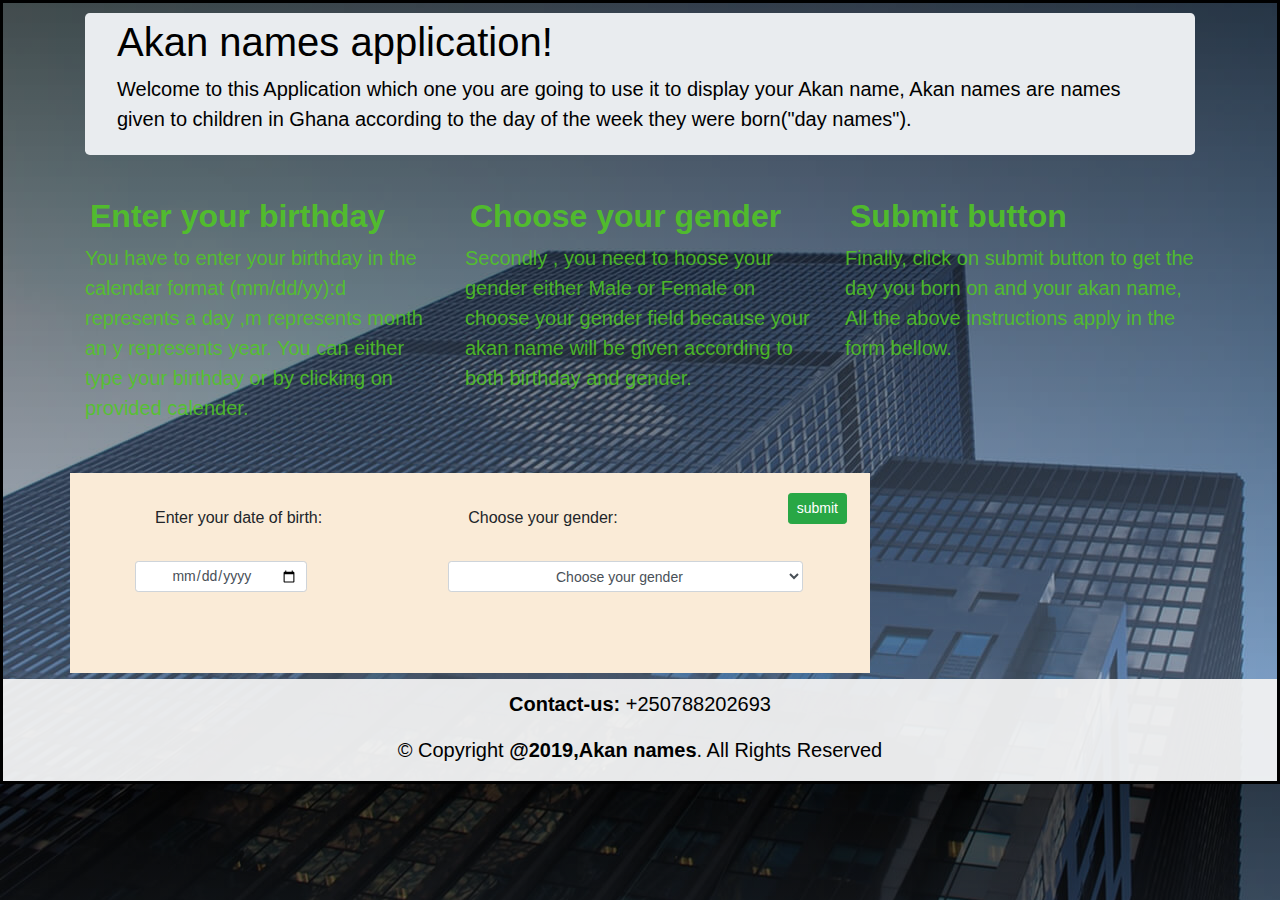
<file: index.html>
<!DOCTYPE html>
<html>
    <title> Akan names project </title>
        <head>
           <link rel="stylesheet"type="text/css" href="css/bootstrap.css">
           
            <script src="akanName.js"></script>
            <link rel="stylesheet" type="text/css" href="css/akanName.css">
        </head>
      <body>
          <div class="container">
              <div class="jumbotron">
                  <h1>Akan names application!</h1>
                  <p>Welcome to this Application which one you are going to use it to display your Akan name, Akan names are names given to children in Ghana according to the day of the week they were born("day names").  </p>
              </div>  
              <!---- This is a brief description of the application's functionality-->          
              <div class="row">
                 
                    <div class="col-md-4">
                      <h2><b>Enter your birthday </h2></b>
                      You have to enter  your birthday in the calendar format (mm/dd/yy):d represents a day ,m represents month an y represents year. You can either type your birthday or by clicking on provided calender.
                    </div>
                    <div class="col-md-4">
                      <h2><b>Choose your gender</b></h2>
                        Secondly , you need to hoose your gender either Male or Female on choose your gender field because your akan name will be given according to both birthday and gender.
                    </div>
                    <div class="col-md-4">
                        <h2><b>Submit button</b></h2>
                            Finally, click on submit button to get the day you born on and your akan name, All the above instructions apply in the form bellow.
                    </div>
              </div>
              <!--The user input form-->
              <form id="form_data"  class="form row">
             
                      <div class="form-group row">
                            <label class="label-control ">Enter your date of birth:</label>
                            <input class="form-control form-control-sm col-md-6" type="date" id="birthdate" value="" placeholder="Enter your dateofbirth"><br/>    
                      </div>                       
                 
                        <div class="form-group row">
                            <label>Choose your gender:</label>
                            <select id="gender" class="form-control form-control-sm">
                                <option>Choose your gender</option>
                                <option>Male</option>
                                <option>Female</option><br>
                            </select>
                        </div>  
                        <div class="row2">
                        
                            <button type="button" class="btn btn-success btn-sm" value="submit" onclick="akanNames()">submit</button>
                        
                        </div>
                            <!-- Result output -->
                    
                            <p id="display" class="col-md-12"></p>
       
                </form>
               
          </div>
          
            <!-- begining of the footer -->
            <div class="footer-area-bottom">
                 <div class="container">
                    <div class="row">
                        <div class="col-md-12 col-sm-12 col-xs-12">
                            <div class="contact text-center">
                              <p><strong>Contact-us:</strong> +250788202693</p>
                            </div>
                        </div>
                        <div class="col-md-12 col-sm-12 col-xs-12">
                            <div class="copyright text-center">
                                <p>
                                    &copy; Copyright <strong>@2019,Akan names</strong>. All Rights Reserved
                                </p>
                            </div> 
                        </div>

                    </div>
                </div>
            </div>
                
   </body>
</html>
</file>
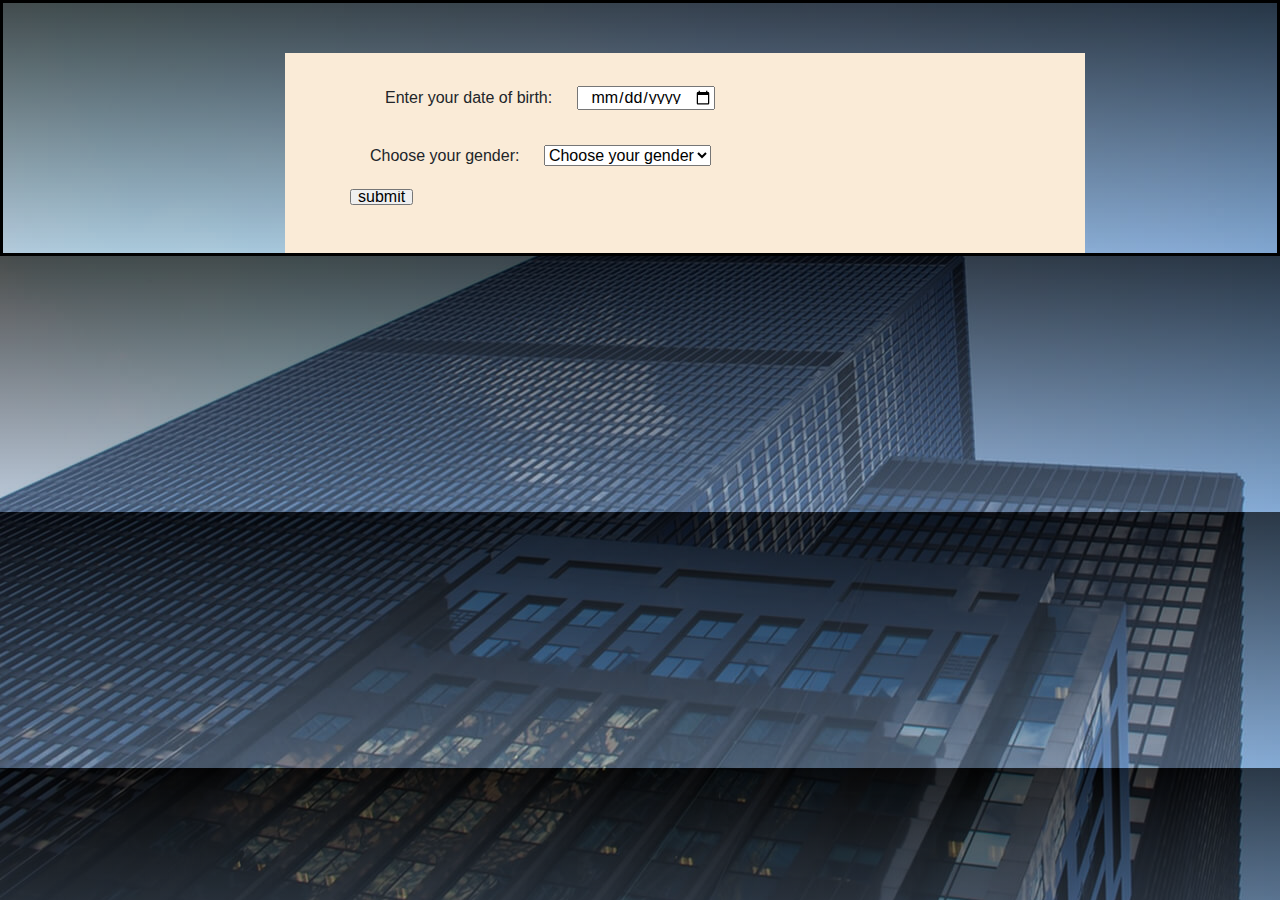
<file: akanName.html>
<!DOCTYPE html>
<html>
    <title> Akan names project </title>
        <head>

            <link rel="stylesheet" href="https://maxcdn.bootstrapcdn.com/bootstrap/4.0.0/css/bootstrap.min.css" integrity="sha384-Gn5384xqQ1aoWXA+058RXPxPg6fy4IWvTNh0E263XmFcJlSAwiGgFAW/dAiS6JXm" crossorigin="anonymous">
            <script src="akanName.js"></script>
            <link rel="stylesheet" type="text/css" href="css/akanName.css">
        </head>
      <body>
          <div class="container">
              <form>
                 <div class="row">
                  <div class="col-md-12">
                        <label>Enter your date of birth:</label>
                        <input type="date" id="birthdate" value="" placeholder="Enter your dateofbirth"><br/>
                  
                  </div>
                  <div class="row">
                      <div class="col-md-12">
                            <label>Choose your gender:</label>
                            <select id="gender">
                                <option>Choose your gender</option>
                            <option>Male</option>
                            <option>Female</option><br>
                            </select>
                                 
                      </div>
                  </div>

                 </div>
                 <div class="row">
                 <input type="button" value="submit" onclick="akanNames()">
                </div>
                <div id="display"></div>
            </div>
                </form>
                <div id="display"></div>
          </div>
          
   </body>
</html>
</file>
<file: css/akanName.css>
body{

border: 3px black solid;
background-image: linear-gradient(rgba(0,0,0,0.7), rgba(126, 155, 189, 0.5)), url(../image/image.jpg);

}
.jumbotron{
    margin-top: 10px;
}

form{
    background-color: antiquewhite;
    padding: 20px;
    padding-left: 80px;
    line-height: 10px;
    margin-top: 50px;
    height: 200px;
    width: 800px;
    margin-left: 200px;

}
#display,#gender,input{
    text-align: center;
}
label{
    padding: 20px
}

h1,p{
    color:black;
}
.col-md-4{
    font-size: 20px;
    margin-top: 10px;
    /* background-color: rgb(150, 120,50); */
    color: #50c724e3;
}
p{
    font-size: 20px;  
}
h2{
margin-left: 5px;
}
.jumbotron{
    padding-top: 5px;
    padding-bottom: 5px;
}
.btn btn-success{
    margin: auto;
    margin-left: 50px;
}
/** footer style*/
.footer-area-bottom{
    border:0px black solid;
    background-color: #f1f1f1f1;
    margin-top: 6px;
    padding-top: 10px;
}
</file>
